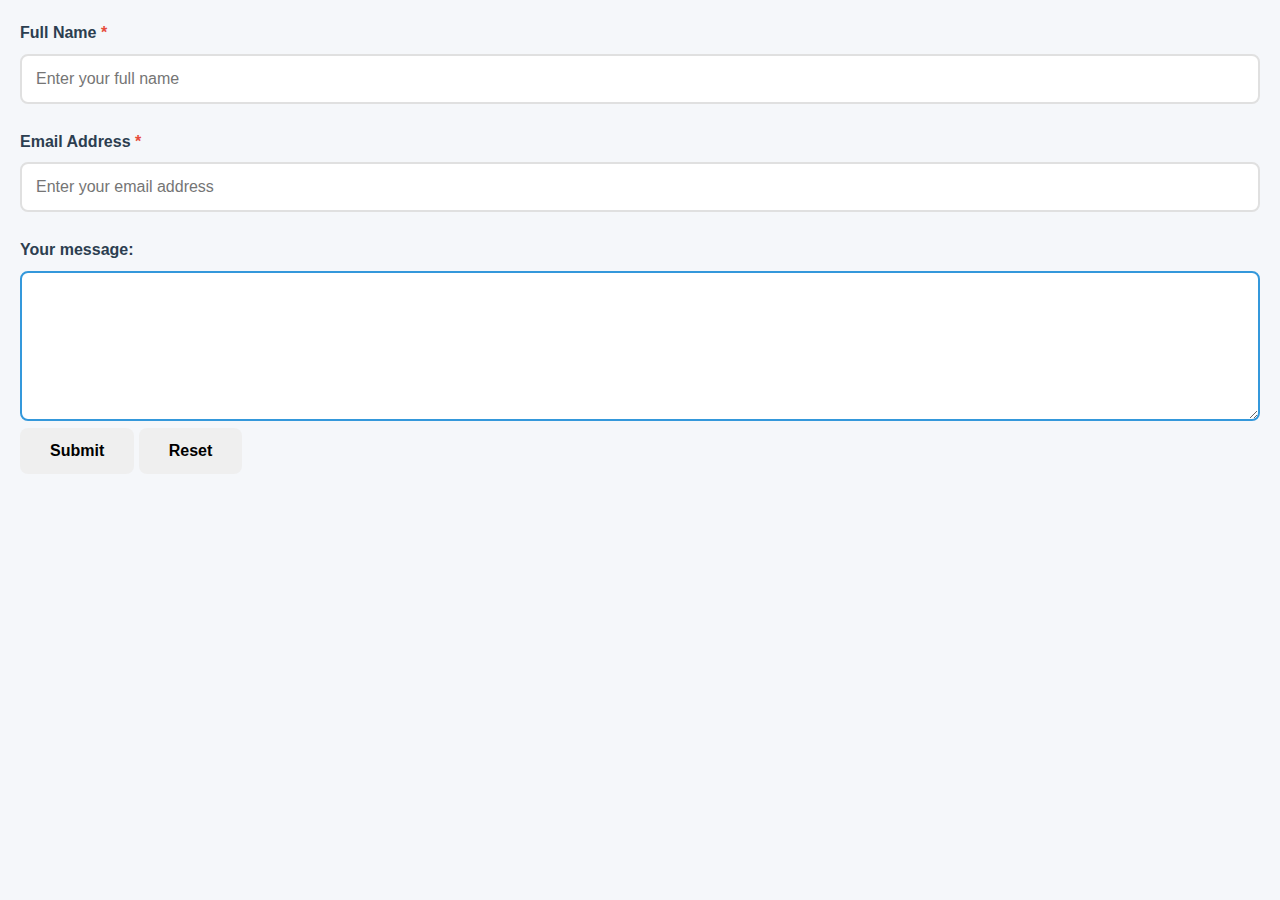
<file: index.html>
<!DOCTYPE html>
<html lang="en">
<head>
    <meta charset="UTF-8">
    <meta name="viewport" content="width=device-width, initial-scale=1.0">
    <title>Document</title>
      <link href="style.css" rel="stylesheet" type="text/css" />
  
</head>
<body>
    
<div class="form-group">
                        <label for="name" class="required">Full Name</label>
                        <input type="text" id="name" name="name" required placeholder="Enter your full name">
                    </div>

<div class="form-group">
                        <label for="email" class="required">Email Address</label>
                        <input type="email" id="email" name="email" required placeholder="Enter your email address">
                    </div>
 <form>
  
  <div>
    <label for="form-message">Your message:</label>
    <textarea
      id="form-message"
      name="message"
      autofocus="on"
      required
      maxlength="200"
    ></textarea>
  </div>

</div>
  <form>
  <button type="submit">Submit</button>
  <button type="reset">Reset</button>
</form>
</div>
</body>
</html>
</file>
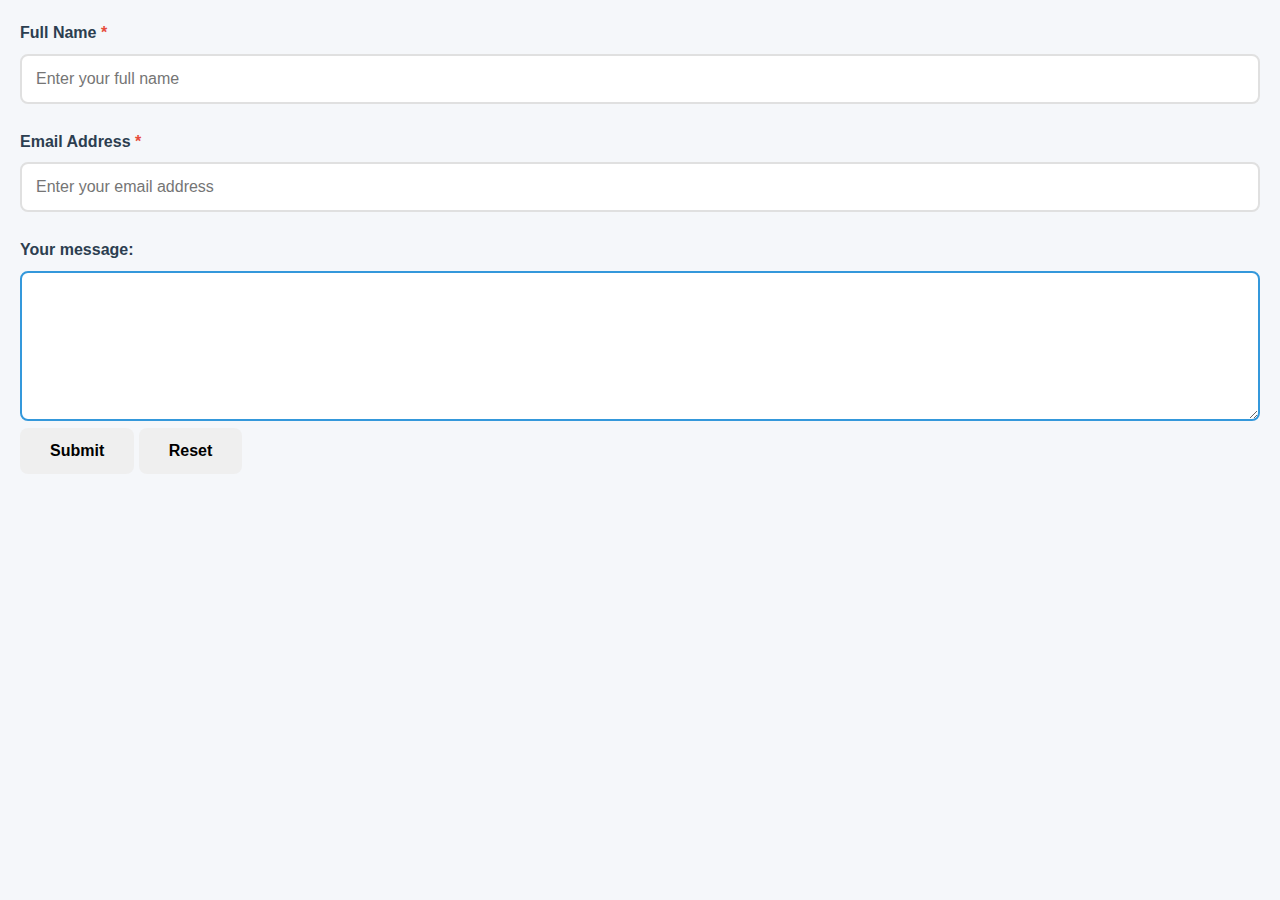
<file: form.html>
<!DOCTYPE html>
<html lang="en">
<head>
    <meta charset="UTF-8">
    <meta name="viewport" content="width=device-width, initial-scale=1.0">
    <title>Document</title>
      <link href="style.css" rel="stylesheet" type="text/css" />
  
</head>
<body>
    
<div class="form-group">
                        <label for="name" class="required">Full Name</label>
                        <input type="text" id="name" name="name" required placeholder="Enter your full name">
                    </div>

<div class="form-group">
                        <label for="email" class="required">Email Address</label>
                        <input type="email" id="email" name="email" required placeholder="Enter your email address">
                    </div>
 <form>
  
  <div>
    <label for="form-message">Your message:</label>
    <textarea
      id="form-message"
      name="message"
      autofocus="on"
      required
      maxlength="200"
    ></textarea>
  </div>

</div>
  <form>
  <button type="submit">Submit</button>
  <button type="reset">Reset</button>
</form>
</div>
</body>
</html>
</file>
<file: style.css>
* {
            margin: 0;
            padding: 0;
            box-sizing: border-box;
            font-family: 'Segoe UI', Tahoma, Geneva, Verdana, sans-serif;
        }
        
        body {
            background-color: #f5f7fa;
            color: #333;
            line-height: 1.6;
            padding: 20px;
        }
        header {
            text-align: center;
            padding: 30px 0;
            margin-bottom: 30px;
        }
        
        
        .form-container {
            display: flex;
            flex-wrap: wrap;
            gap: 30px;
            background: white;
            border-radius: 15px;
            box-shadow: 0 10px 30px rgba(0, 0, 0, 0.1);
            overflow: hidden;
        }
        
        .form-group {
            margin-bottom: 25px;
        }
        
        label {
            display: block;
            margin-bottom: 8px;
            font-weight: 600;
            color: #2c3e50;
        }
        
        .required::after {
            content: " *";
            color: #e74c3c;
        }
        
        input, textarea, select {
            width: 100%;
            padding: 14px;
            border: 2px solid #e0e0e0;
            border-radius: 8px;
            font-size: 16px;
            transition: border-color 0.3s;
        }
        
        input:focus, textarea:focus, select:focus {
            outline: none;
            border-color: #3498db;
        }
        
        textarea {
            min-height: 150px;
            resize: vertical;
        }
        
        .radio-group, .checkbox-group {
            display: flex;
            flex-wrap: wrap;
            gap: 15px;
            margin-top: 8px;
        }
        
        .radio-option, .checkbox-option {
            display: flex;
            align-items: center;
        }
        
        .radio-option input, .checkbox-option input {
            width: auto;
            margin-right: 8px;
        }
        
        .form-actions {
            display: flex;
            justify-content: space-between;
            margin-top: 30px;
        }
        
        button {
            padding: 14px 30px;
            border: none;
            border-radius: 8px;
            font-size: 16px;
            font-weight: 600;
            cursor: pointer;
            transition: all 0.3s;
        }
        
        .submit-btn {
            background-color: #2ecc71;
            color: white;
            flex: 1;
            margin-right: 10px;
        }
        
        .submit-btn:hover {
            background-color: #27ae60;
            transform: translateY(-2px);
            box-shadow: 0 5px 15px rgba(46, 204, 113, 0.3);
        }
        
        .reset-btn {
            background-color: #e74c3c;
            color: white;
        }
        
        .reset-btn:hover {
            background-color: #c0392b;
        }
        
            .form-actions {
                flex-direction: column;
                gap: 10px;
            }
            
            .submit-btn {
                margin-right: 0;
                margin-bottom: 10px;
            }
</file>
